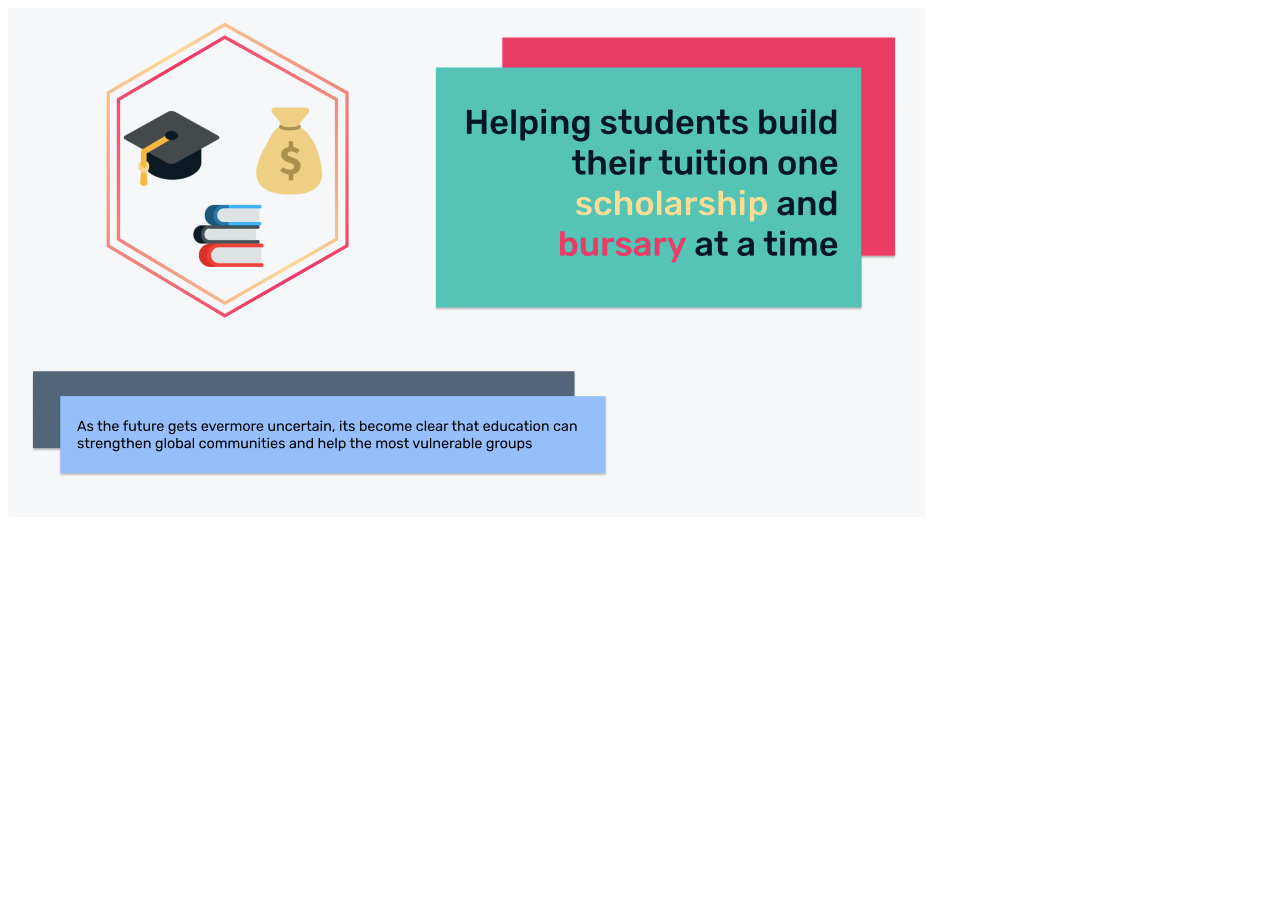
<file: index.html>
<!DOCTYPE html>
<html>
  <head>
    <meta charset="UTF-8">
    <meta name="viewport" content="width=device-width, initial-scale=1, shrink-to-fit=no">
    
    <!--Bootstrap & CSS-->
    <link rel="stylesheet" href="https://cdn.jsdelivr.net/npm/bootstrap@4.6.1/dist/css/bootstrap.min.css" 
    integrity="sha384-zCbKRCUGaJDkqS1kPbPd7TveP5iyJE0EjAuZQTgFLD2ylzuqKfdKlfG/eSrtxUkn" crossorigin="anonymous">

    <link rel="stylesheet" href="julia-style.css">
    <title>TuitionBuilder</title>

  </head>
<body>
    <img src = titleimgfinal.png class="titleimgfinal">
</file>
<file: julia-style.css>
.flex-container-1 {
    display: flex;
    flex-direction: row;
}

.title {
    background-color: yellow;
}

.titleimg {
   width: 50%;
   position: absolute;
   left: 0px;
   height: 100%
}

.titlepara {
    width: 50%;
   position: absolute;
   right: 0px;
   vertical-align: middle;

}
</file>
